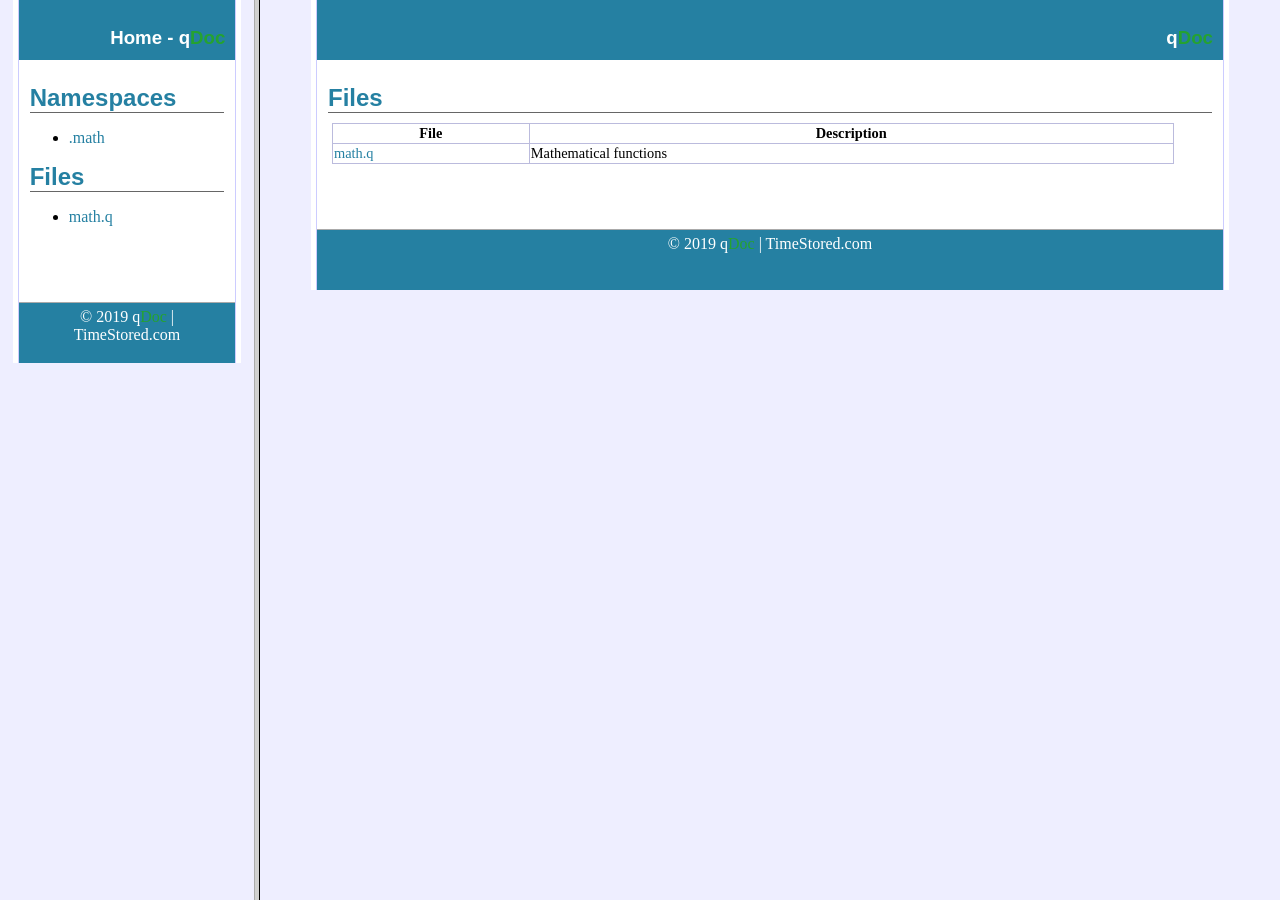
<file: cserve/html/qdocs/index.html>
<!DOCTYPE HTML PUBLIC "-//W3C//DTD HTML 4.01 Frameset//EN" "http://www.w3.org/TR/html4/frameset.dtd">
<html lang="en">
<head>
<title>q Documentation - TimeStored.com</title>
<link rel="shortcut icon" type="image/png" href="http://timestored.com/img/qdoc32.png" />	
<script type="text/javascript">
    targetPage = "" + window.location.search;
    if (targetPage != "" && targetPage != "undefined")
        targetPage = targetPage.substring(1);
    if (targetPage.indexOf(":") != -1)
        targetPage = "undefined";
    function loadFrames() {
        if (targetPage != "" && targetPage != "undefined")
             top.classFrame.location = top.targetPage;
    }
</script>
</head>
<frameset cols="20%,80%" title="Documentation frame" onload="top.loadFrames()">

	<frame src="allclasses-frame.html" name="packageFrame">
	<frame src="package-summary.html" name="classFrame" scrolling="yes">
	
	<noframes>
		<noscript>
		<div>JavaScript is disabled on your browser.</div>
		</noscript>
		<h2>Frame Alert</h2>
		<p>This document is designed to be viewed using the frames feature. If you see this message, you are using a non-frame-capable web client. Link to <a href="com/timestored/qdoc/package-summary.html">Non-frame version</a>.</p>
	</noframes>
</frameset>
</html>
</file>
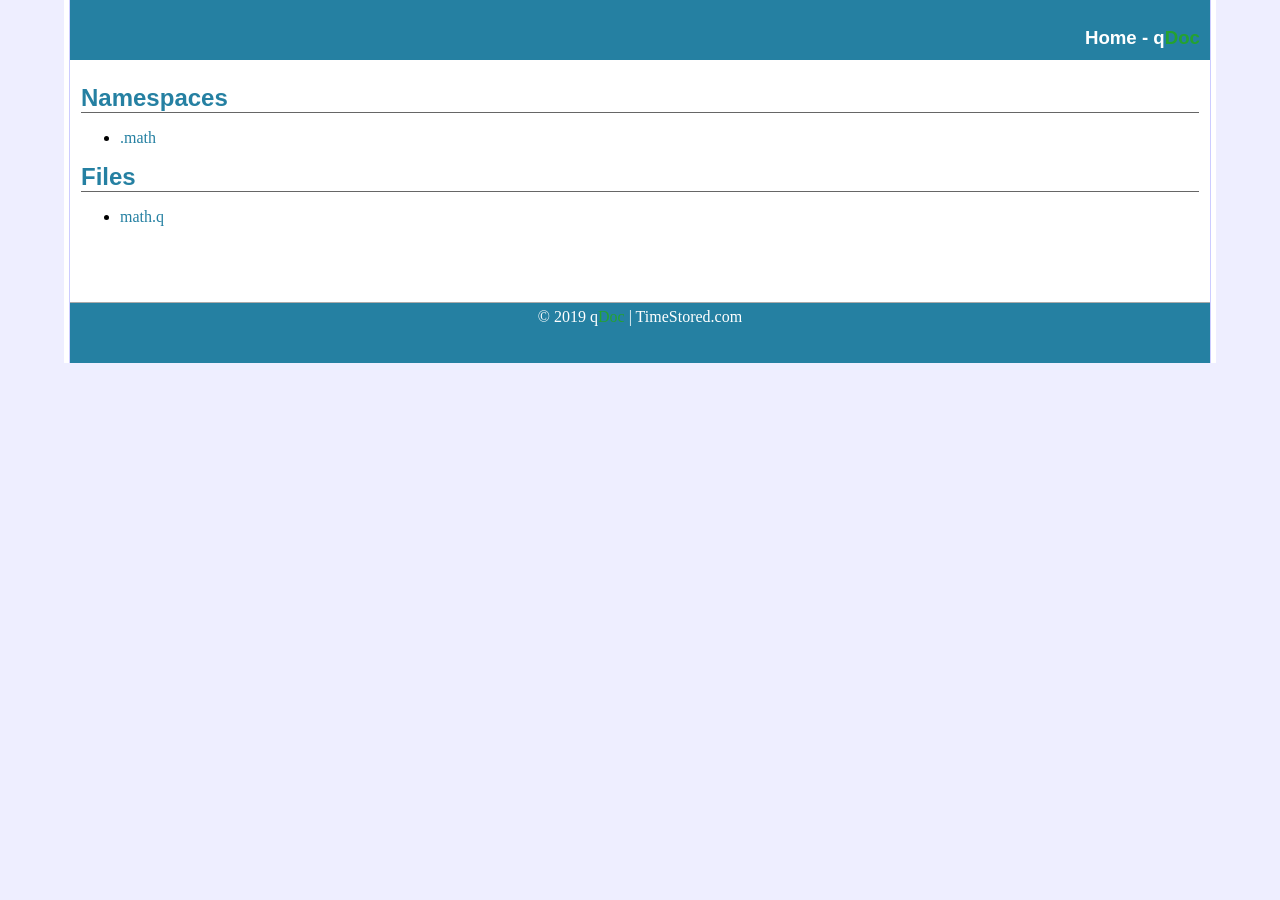
<file: cserve/html/qdocs/allclasses-frame.html>
<!DOCTYPE html PUBLIC "-//W3C//DTD XHTML 1.0 Strict//EN""http://www.w3.org/TR/xhtml1/DTD/xhtml1-strict.dtd"><html xmlns="http://www.w3.org/1999/xhtml" xml:lang="en" ><head><meta http-equiv="content-type" content="text/html; charset=iso-8859-1" /><title>Index Listing</title><link rel="stylesheet" href="qdoc.css" type="text/css" media="screen" /><link rel="shortcut icon" type="image/png" href="https://www.timestored.com/favicon.png" /></head><body>
<div id='wrap'><div id='page'>
<div id='header'><h2><a href='package-summary.html' target='classFrame' >Home</a> - <a class='qlogo' href='https://www.timestored.com/qstudio/help/qdoc?utm_source=qstudio&utm_medium=app&utm_campaign=qstudio' target='a'>q<span>Doc</span></a></h2></div>
<div id='main'><h1>Namespaces</h1><ul><li><a href='math.q.html' target='classFrame' >.math</a></li></ul><h1>Files</h1><ul><li><a href='math.q.html' target='classFrame' >math.q</a></li></ul>
</div><div id='footer'> <p>&copy; 2019 <a class='qlogo' href='https://www.timestored.com/qstudio/help/qdoc?utm_source=qstudio&utm_medium=app&utm_campaign=qstudio' target='a'>q<span>Doc</span></a> | <a target='a' href='https://www.timestored.com'>TimeStored.com</a></div>
</div></div>
</body></html>
</file>
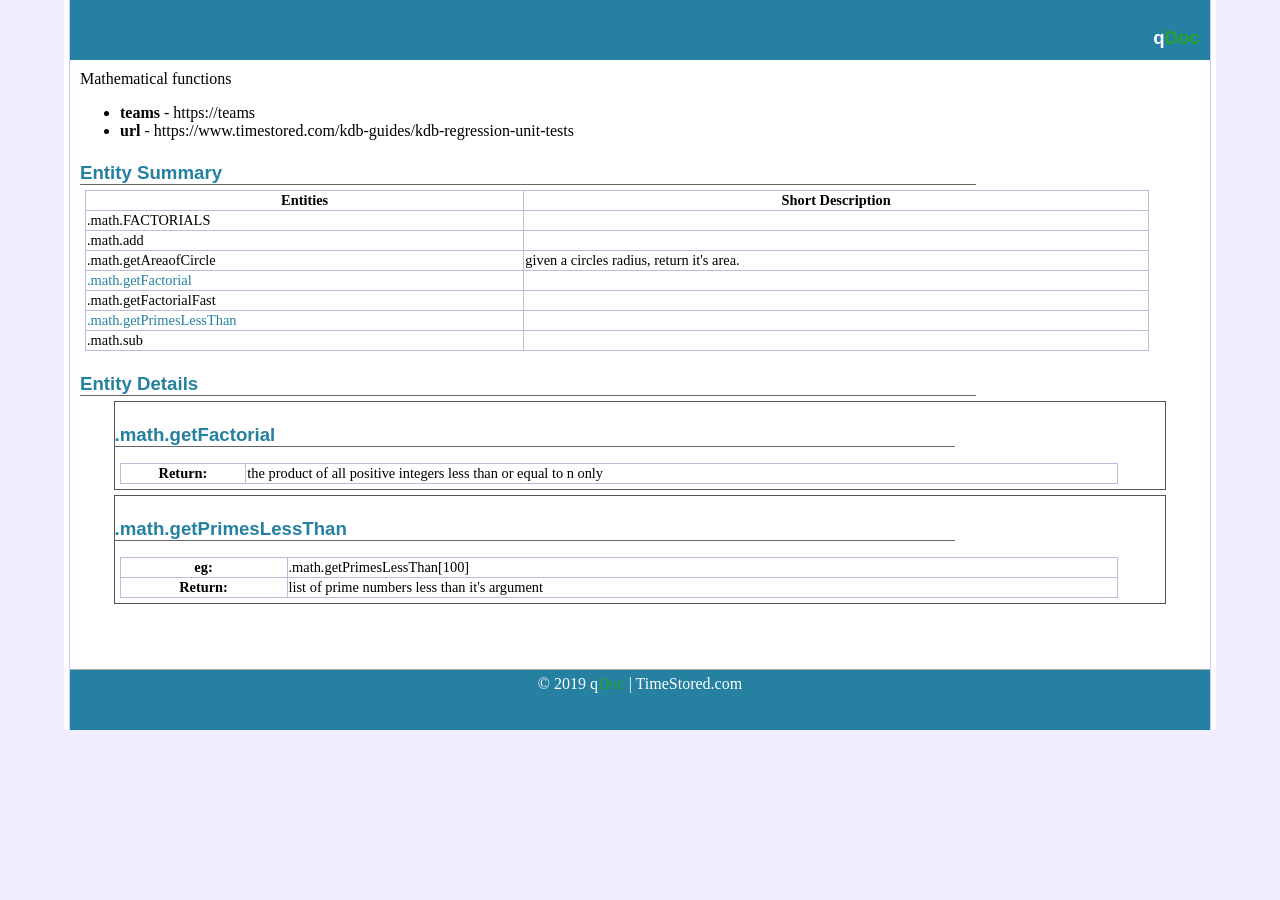
<file: cserve/html/qdocs/math.q.html>
<!DOCTYPE html PUBLIC "-//W3C//DTD XHTML 1.0 Strict//EN""http://www.w3.org/TR/xhtml1/DTD/xhtml1-strict.dtd"><html xmlns="http://www.w3.org/1999/xhtml" xml:lang="en" ><head><meta http-equiv="content-type" content="text/html; charset=iso-8859-1" /><title>math.q</title><link rel="stylesheet" href="qdoc.css" type="text/css" media="screen" /><link rel="shortcut icon" type="image/png" href="https://www.timestored.com/favicon.png" /></head><body>
<div id='wrap'><div id='page'>
<div id='header'><h2><a class='qlogo' href='https://www.timestored.com/qstudio/help/qdoc?utm_source=qstudio&utm_medium=app&utm_campaign=qstudio' target='a'>q<span>Doc</span></a></h2></div>
<div id='main'>
	<div id='headerDoc'>Mathematical functions<ul><li><strong>teams</strong> - https://teams</li><li><strong>url</strong> - https://www.timestored.com/kdb-guides/kdb-regression-unit-tests</li></ul></div>
	<div id='summary'><h2>Entity Summary</h2><table class='overviewSummary'><tbody><tr><th>Entities</th><th>Short Description</th></tr>
		<tr><td>.math.FACTORIALS</td><td></td></tr>
		<tr><td>.math.add</td><td></td></tr>
		<tr><td>.math.getAreaofCircle</td><td>given a circles radius, return it's area.</td></tr>
		<tr><td><a href='#-math-getFactorial'>.math.getFactorial</a></td><td></td></tr>
		<tr><td>.math.getFactorialFast</td><td></td></tr>
		<tr><td><a href='#-math-getPrimesLessThan'>.math.getPrimesLessThan</a></td><td></td></tr>
		<tr><td>.math.sub</td><td></td></tr>
</tbody></table></div>
	<div class='details'>
	<h2>Entity Details</h2>
		<div class='entity' id='-math-getFactorial'><h2>.math.getFactorial</h2><p></p><table><tr><th>Return: </th><td>the product of all positive integers less than or equal to n only</td></tr></table></div>
		<div class='entity' id='-math-getPrimesLessThan'><h2>.math.getPrimesLessThan</h2><p></p><table><tr><th>eg: </th><td>.math.getPrimesLessThan[100]</td></tr><tr><th>Return: </th><td>list of prime numbers less than it's argument</td></tr></table></div></div>
</div><div id='footer'> <p>&copy; 2019 <a class='qlogo' href='https://www.timestored.com/qstudio/help/qdoc?utm_source=qstudio&utm_medium=app&utm_campaign=qstudio' target='a'>q<span>Doc</span></a> | <a target='a' href='https://www.timestored.com'>TimeStored.com</a></div>
</div></div>
</body></html>
</file>
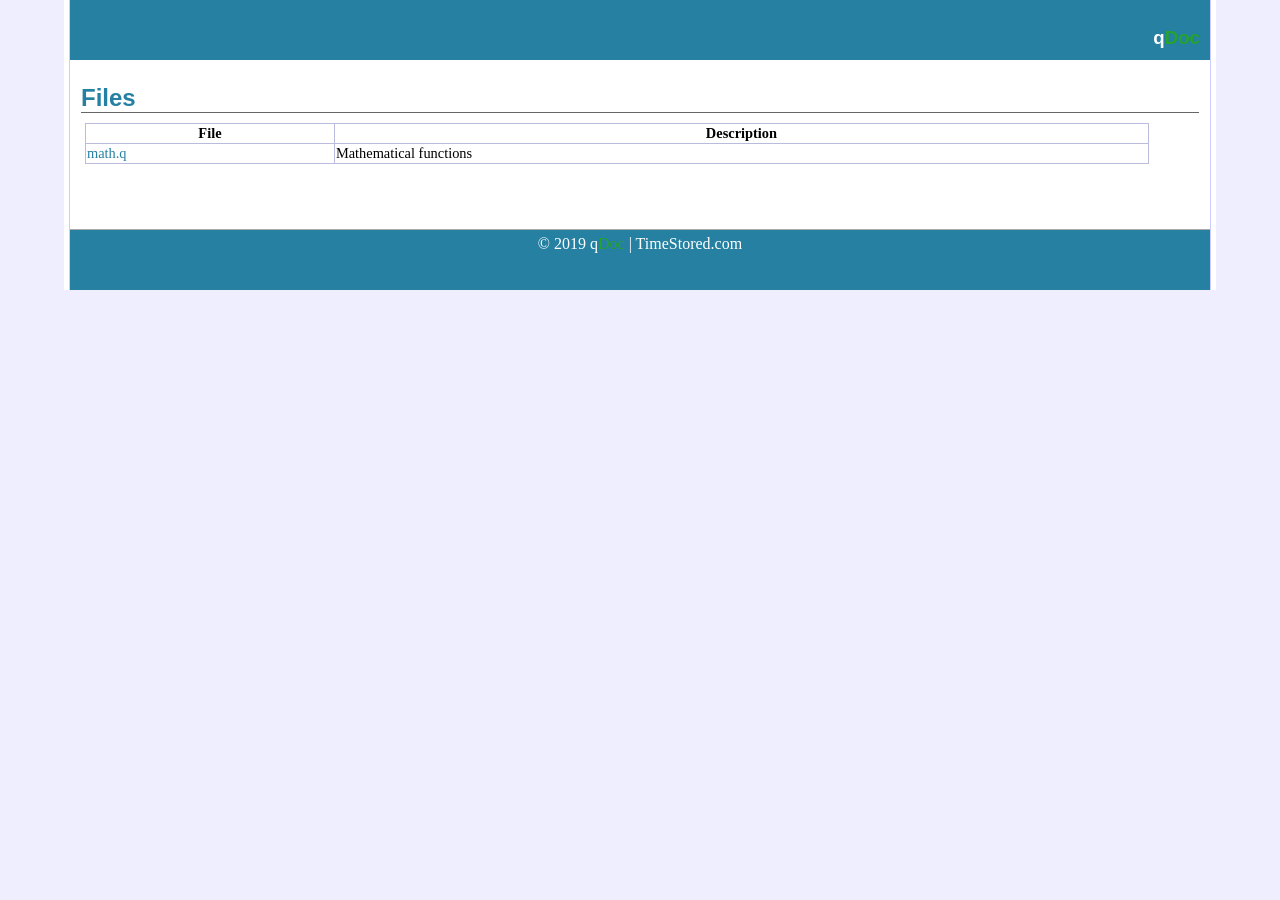
<file: cserve/html/qdocs/package-summary.html>
<!DOCTYPE html PUBLIC "-//W3C//DTD XHTML 1.0 Strict//EN""http://www.w3.org/TR/xhtml1/DTD/xhtml1-strict.dtd"><html xmlns="http://www.w3.org/1999/xhtml" xml:lang="en" ><head><meta http-equiv="content-type" content="text/html; charset=iso-8859-1" /><title>Index Listing</title><link rel="stylesheet" href="qdoc.css" type="text/css" media="screen" /><link rel="shortcut icon" type="image/png" href="https://www.timestored.com/favicon.png" /></head><body>
<div id='wrap'><div id='page'>
<div id='header'><h2><a class='qlogo' href='https://www.timestored.com/qstudio/help/qdoc?utm_source=qstudio&utm_medium=app&utm_campaign=qstudio' target='a'>q<span>Doc</span></a></h2></div>
<div id='main'><h1>Files</h1><table  class='overviewSummary'><tr><th>File</th><th>Description</th><tr><td><a href='math.q.html' target='classFrame' >math.q</a></td><td>Mathematical functions</td></tr></table>
</div><div id='footer'> <p>&copy; 2019 <a class='qlogo' href='https://www.timestored.com/qstudio/help/qdoc?utm_source=qstudio&utm_medium=app&utm_campaign=qstudio' target='a'>q<span>Doc</span></a> | <a target='a' href='https://www.timestored.com'>TimeStored.com</a></div>
</div></div>
</body></html>
</file>
<file: cserve/html/qdocs/qdoc.css>
/************************    LAYOUT   *****************/

	body,
	html {
		margin:0;
		padding:0;
		color:#000;
		background: #EEEEFF;
                font-size:100%;
	}
	#wrap {
		margin:0 5%;
		background:#FFF;
	}
        
	#page {
		margin:0 5px;
                border-right: 1px solid #CCF;
                border-left: 1px solid #CCF;
		background:#FFF;
	}
	#header {
                padding:5px 10px;
		background: #2580A2;
                color: #FFF;
  height:50px;
	}
        #header h1,#header h2 { color:#FFF; border:0px; }
#header h1 {float:left}
#header h2 {float:right; width:auto;}
	#main {
            padding:10px;
            background:#FFF;
	}
        #main img, #main-with-side img {
            text-align: center;
            margin: 10px auto;
            border: 1px solid #555;
        }
     
	#footer {
                margin: 50px 0 0 0;
		padding:5px 10px;
		border-top: 1px solid #AAA;
                background: #2580A2;
                height: 50px;
	}
	#footer p {
                color:white;
		margin:0;
                text-align: center;
        }
        #header a,#footer a {color:white; text-decoration:none;}
	* html #footer {
		height:1px;
                background: #FFF;
	}
	

/************************    GENERIC STYLING   *****************/	
a { text-decoration: none; }
a img {border: none; }
a:link, a:visited {
	text-decoration: none;
	color: #2580A2;
	}

        
        
a:hover, a:active {
	text-decoration: underline;
	color: #25A230;
	}

abbr, acronym {
	border-bottom: 1px dotted #ddd;
	}

h1,h2,h3,h4
{
    color: #2580A2;
    margin:1px;
}

p {margin-top:2px;}

h1 {
    font: bold 18pt tahoma, sans-serif;
    border-bottom: 1px solid #666;
    margin-bottom: 10px;
    margin-top: 14px;
    }

h2 {
    width:80%;
    font: bold 14pt tahoma, sans-serif;
    border-bottom: 1px solid #666;
    margin: 22px 0 5px;
    }    

h3 {
    font: bold 11pt tahoma, sans-serif;  
    margin: 11px 0 4px;
    }
   
h4
{
    font: bold 10pt tahoma, sans-serif;    
    margin: 11px 0 3px;
}   

table {
    padding:5px;
    border-collapse:collapse; 
    border:1px;
    width:95%;
    margin:5px;
    font-size: 90%;
}
td,th { border:1px solid #BBD; padding:1px;}

input { width:60%; margin:0 5px;}
input.button { width:auto; }
input.button:hover { margin-bottom:1px; } /** fix bug where page moved **/
textArea:focus,input:focus {     background: #DFD; }
textArea { width:90%; min-height:150px; }

/************************    Custom   *****************/
.entity {
    margin: 5px 3%;
    border:1px solid #555;
}

.entity h3 {
    width:100%;
    background: #2580A2;
    color:white;
    margin:0;
}


/************************    NAV   *****************/

#nav{
	border:none;
	border:0px;
	margin:0px;
	padding:0px;
	font: 67.5% 'Lucida Sans Unicode', 'Bitstream Vera Sans', 'Trebuchet Unicode MS', 'Lucida Grande', Verdana, Helvetica, sans-serif;
	font-size:14px;
	font-weight:bold;
	}
#nav ul{
	background:#333333;
	height:35px;
	list-style:none;
	margin:0;
	padding:0;
	}
#nav li{
	float:left;
	padding:0px;
	}
#nav li a{
	background:#333333 url('../images/seperator.gif') bottom right no-repeat;
	color:#cccccc;
	display:block;
	font-weight:normal;
	line-height:35px;
	margin:0px;
	padding:0px 25px;
	text-align:center;
	text-decoration:none;
	}
#nav li a:hover, #nav ul li:hover a{
	background: #25A230 url('../images/hover.gif') bottom center no-repeat;
	color:#FFFFFF;
	text-decoration:none;
	}
#nav li ul{
	background:#333333;
	display:none;
	height:auto;
	padding:0px;
	margin:0px;
	border:0px;
	position:absolute;
	width:225px;
	z-index:200;
	/*top:1em;
	/*left:0;*/
	}
#nav li:hover ul{
	display:block;
	
	}
#nav li li {
	background:url('../images/sub_sep.gif') bottom left no-repeat;
	display:block;
	float:none;
	margin:0px;
	padding:0px;
	width:225px;
	}
#nav li:hover li a{
	background:none;
	
	}
#nav li ul a{
	display:block;
	height:35px;
	font-size:12px;
	font-style:normal;
	margin:0px;
	padding:0px 10px 0px 15px;
	text-align:left;
	}
#nav li ul a:hover, #nav li ul li:hover a{
	background:#25A230 url('../images/hover_sub.gif') center left no-repeat;
	border:0px;
	color:#ffffff;
	text-decoration:none;
	}
#nav p{
	clear:left;
	}	
	
.qlogo, .qlogo:visited,.qlogo:hover { color:#2580A2;  }
.qlogo span { color: #25A230;}
</file>
